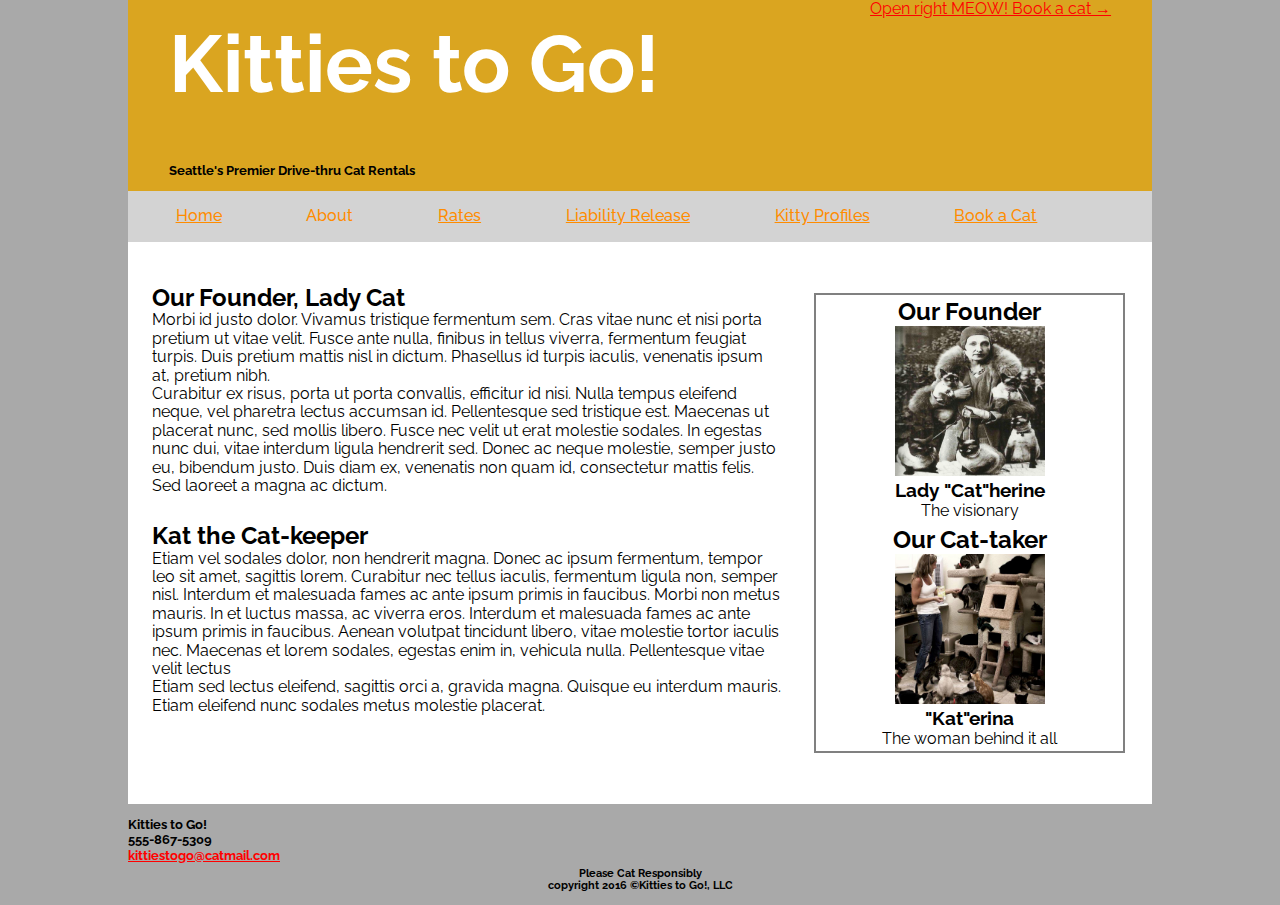
<file: about.html>
<!doctype html>

<html lang="en">
  <head>
    <title>Kitties to Go!</title>
      <meta charset="utf-8">
      <meta name="description" content="cats rental">
      <meta name="keywords" content="kittens, cats, rentals, adoption, drive thru">
      <meta name="author" content="Kitties to Go! LLC">
      <meta name="viewport" content="width=device-width, initial-scale=1.0">
        <link href="https://fonts.googleapis.com/css?family=Raleway" rel="stylesheet">
    <link rel="stylesheet" type="text/css" href="styles/normalize.css">
        <!--<link rel="stylesheet" type="text/css" href="styles/first-stylesheet.css">-->
        <link rel="stylesheet" type="text/css" href="styles/second-stylesheet.css">
  </head>
  <body>
    <main>
    <header>
        <a href="index.html" target="_blank">Open right MEOW! Book a cat &rarr;</a>
      <h1>
        Kitties to Go!
      </h1>
      <h3>
        Seattle's Premier Drive-thru Cat Rentals
      </h3>
      <nav> <!--menu options came up invalid in validator but they're fake for now anyway-->
            <a href="index.html">Home</a>
            <a class="active">About</a>
            <a href="rates.html">Rates</a>
            <a href="#">Liability Release</a>
            <a href="#">Kitty Profiles</a>
            <a href="#">Book a Cat</a>
      </nav>
    </header>
    <article>
      <section>
        <h2>
          Our Founder, Lady Cat
        </h2>
          <p>
          Morbi id justo dolor. Vivamus tristique fermentum sem. Cras vitae nunc et nisi porta pretium ut vitae velit. Fusce ante nulla, finibus in tellus viverra, fermentum feugiat turpis. Duis pretium mattis nisl in dictum. Phasellus id turpis iaculis, venenatis ipsum at, pretium nibh.</p>
          <p>
          Curabitur ex risus, porta ut porta convallis, efficitur id nisi. Nulla tempus eleifend neque, vel pharetra lectus accumsan id. Pellentesque sed tristique est. Maecenas ut placerat nunc, sed mollis libero. Fusce nec velit ut erat molestie sodales. In egestas nunc dui, vitae interdum ligula hendrerit sed. Donec ac neque molestie, semper justo eu, bibendum justo. Duis diam ex, venenatis non quam id, consectetur mattis felis. Sed laoreet a magna ac dictum.
          </p>
        </section>
        <section>  
          <h2>
         Kat the Cat-keeper 
          </h2>
            <p>
              Etiam vel sodales dolor, non hendrerit magna. Donec ac ipsum fermentum, tempor leo sit amet, sagittis lorem. Curabitur nec tellus iaculis, fermentum ligula non, semper nisl. Interdum et malesuada fames ac ante ipsum primis in faucibus. Morbi non metus mauris. In et luctus massa, ac viverra eros. Interdum et malesuada fames ac ante ipsum primis in faucibus. Aenean volutpat tincidunt libero, vitae molestie tortor iaculis nec. Maecenas et lorem sodales, egestas enim in, vehicula nulla. Pellentesque vitae velit lectus
          </p>
          <p>
              Etiam sed lectus eleifend, sagittis orci a, gravida magna. Quisque eu interdum mauris. Etiam eleifend nunc sodales metus molestie placerat.
          </p>
        </section>
    </article>
  <!--this is for right box area-->
    <aside>
      <section>
      <h2>
      Our Founder
      </h2>
      <img src="images/founder.png" alt="founder" width="150" height="150">
      <h3>
      Lady "Cat"herine
      </h3>
      <p class="sidebar-text">
        The visionary
      </p>
    </section>
    <section>
      <h2>
        Our Cat-taker
      </h2>
        <img src="images/owner.png" alt="Odin" width="150" height="150">
       <h3>
        "Kat"erina
      </h3>
      <p>The woman behind it all</p>
      </section>
    </aside>
    </main>
  <footer>
    <h5>
      Kitties to Go!<br>
      555-867-5309<br>
        <a href="mailto:kittiestogo@catmail.com?Subject=Hello" target="_top">kittiestogo@catmail.com</a>
    </h5>
    <!--        not sure why the validator is spitting out an error with the email bc it seems to be working. -->
    <h6>
      Please Cat Responsibly<br>
      copyright 2016 &copy;Kitties to Go!, LLC
    </h6>
  </footer>
</body>
</html>
</file>
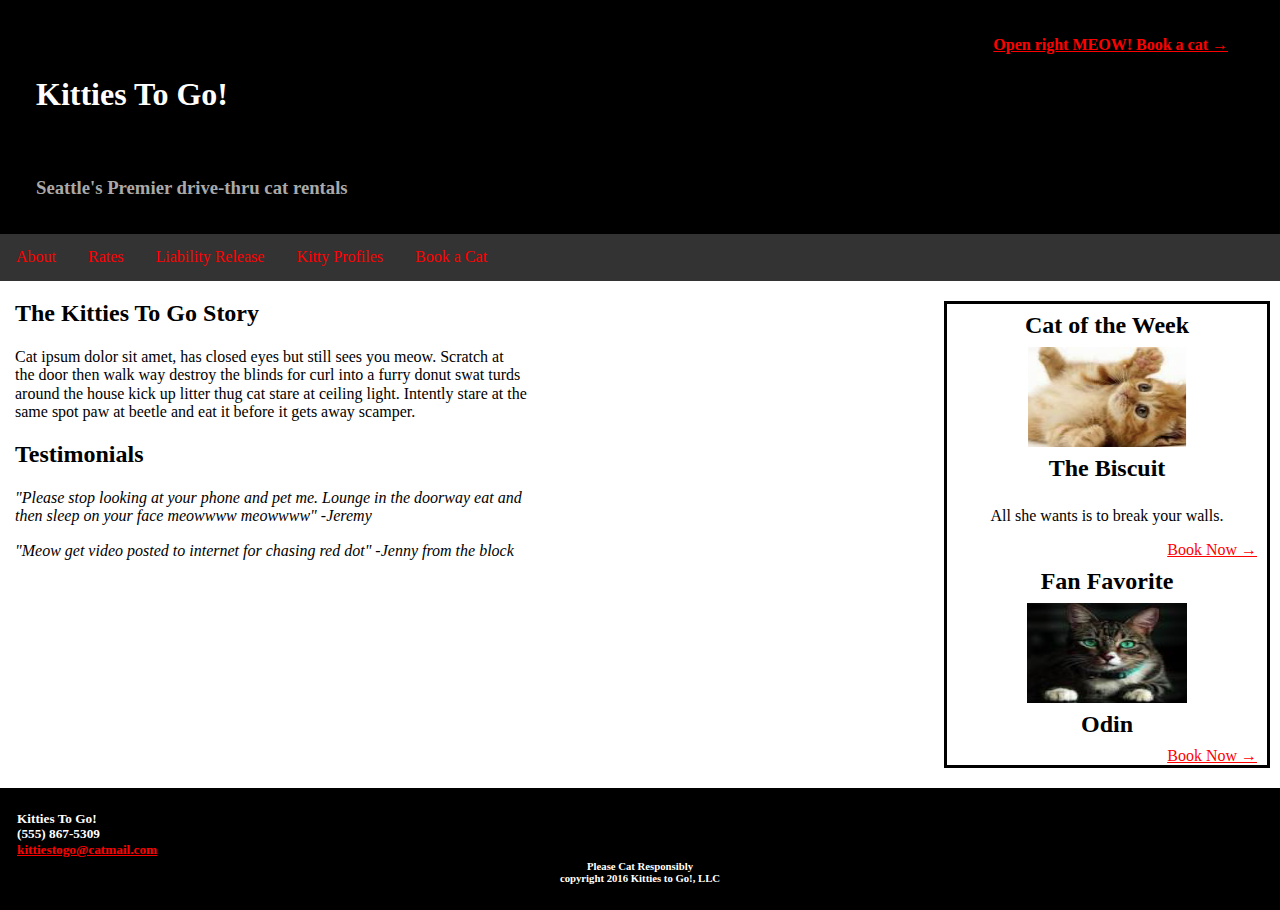
<file: index_2.html>
<!doctype html>

<html lang="en">
  <head>
    <title>Kitties To Go!</title>
      <meta charset="utf-8">
      <meta name="description" content="cats rental">
      <meta name="keywords" content="kittens, cats, rentals, adoption, drive thru">
      <meta name="author" content="Kitties to Go! LLC">
      <meta name="viewport" content="width=device-width, initial-scale=1.0">
        <link rel="stylesheet" type="text/css" href="styles/normalize.css">
        <link rel="stylesheet" type="text/css" href="styles/first-stylesheet.css">
  </head>

  <!--Thank you, Tobias for sharing your work, I broke up my code like you did-->

  <body>
    <header>
      <h4>
        <a href="index.html" target="_blank">Open right MEOW! Book a cat &rarr;</a>
      </h4>
      <h1>
        Kitties To Go!
      </h1>
      <h3>
        Seattle's Premier drive-thru cat rentals
      </h3>
    </header>
      <nav> <!--menu options came up invalid in validator but they're fake for now anyway-->
        <div class="topnav">
          <div id="nav-table">
            <a class="active" href="#about">About</a>
            <a href="#rates">Rates</a>
            <a href="#liability release">Liability Release</a>
            <a href="#kitty profiles">Kitty Profiles</a>
            <a href="#book a cat">Book a Cat</a>
          </div>
        </div>
      </nav>
    <main>
    <article>
        <h2>
          The Kitties To Go Story
        </h2>
          <p>
            Cat ipsum dolor sit amet, has closed eyes but still sees you meow. Scratch at the door then walk way destroy the blinds for curl into a furry donut swat turds around the house kick up litter thug cat stare at ceiling light. Intently stare at the same spot paw at beetle and eat it before it gets away scamper.
          </p>
        <h2>
          Testimonials
        </h2>
          <p class="testimonial">
            "Please stop looking at your phone and pet me. Lounge in the doorway eat and then sleep on your face meowwww meowwww" -Jeremy
          </p>
          <p class="testimonial">
          "Meow get video posted to internet for chasing red dot" -Jenny from the block
          </p>
    </article>
    </main>

  <!--this is for right box area-->
  
  <aside class="sidebar">
    <h2>
      Cat of the Week
    </h2>
      <img src="images/biscuit.png" alt="Biscuit" width="125" height="100">
    <h3>
      The Biscuit
    </h3>
    <p class="sidebar-text">
        <center>All she wants is to break your walls.</center> <!--center is obsolete, should use css but I couldnt figure it out-->
    </p>
    <div class="sidebar-link">
      <a href="">Book Now &rarr;</a> <!--thanks for tip on arrow, Tobias-->
    </div>
      <h2>
        Fan Favorite
      </h2>
        <img src="images/odin.png" alt="Odin" width="125" height="100">
      <h3>
        Odin
      </h3>
    <div class="sidebar-link">
      <a href="">Book Now &rarr;</a>
    </div>
    </aside>
  <footer>
    <h5>
      Kitties To Go!<br>
      (555) 867-5309<br>
        <a href="mailto:kittiestogo@catmail.com?Subject=Hello"target="_top">kittiestogo@catmail.com</a>
    </h5>
    <!--        not sure why the validator is spitting out an error with the email bc it seems to be working. -->
    <h6>
      Please Cat Responsibly<br>
      copyright 2016 Kitties to Go!, LLC
    </h6>
  </footer>
</body>
</html>
</file>
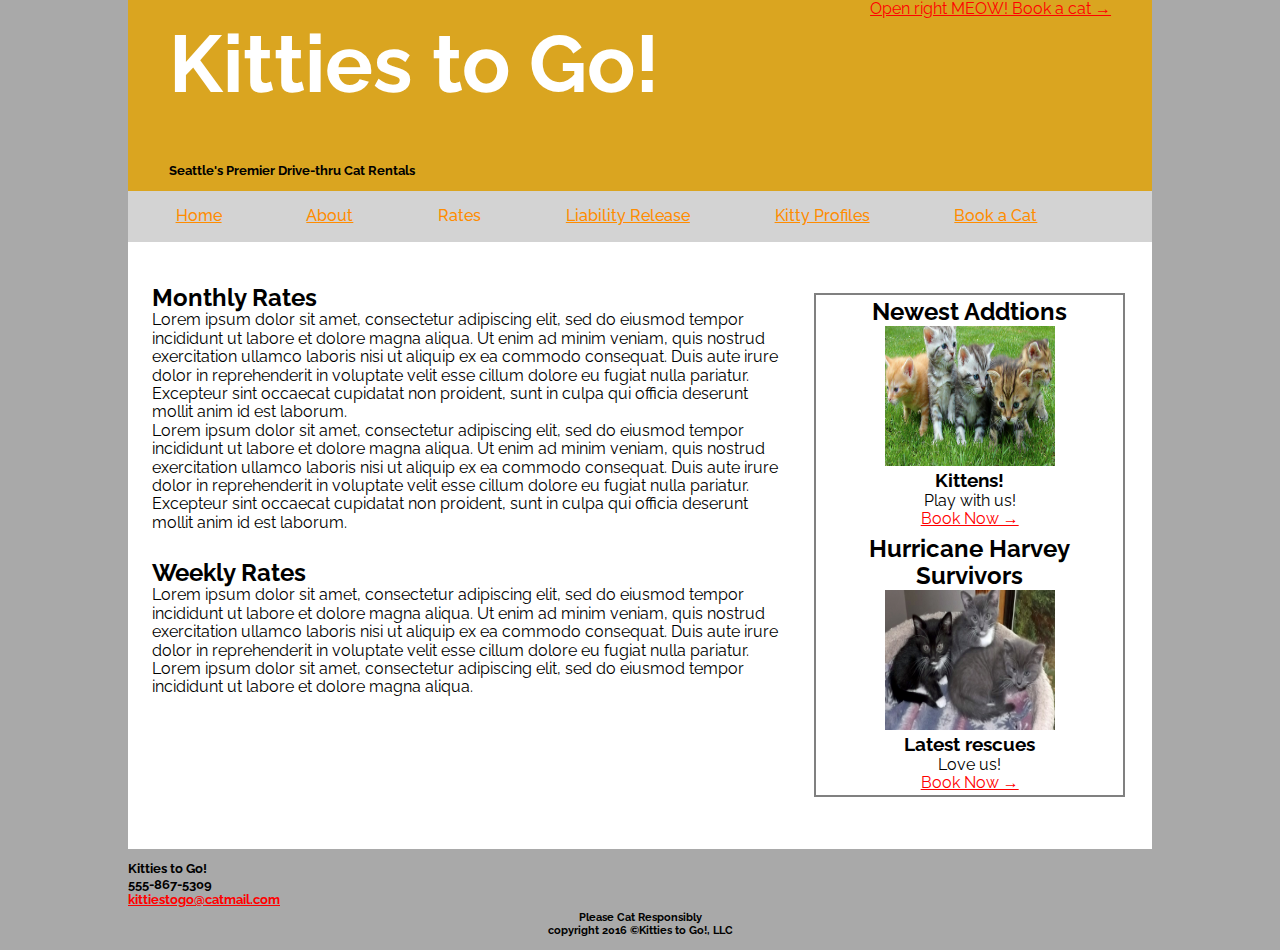
<file: rates.html>
<!doctype html>

<html lang="en">
  <head>
    <title>Kitties to Go!</title>
      <meta charset="utf-8">
      <meta name="description" content="cats rental">
      <meta name="keywords" content="kittens, cats, rentals, adoption, drive thru">
      <meta name="author" content="Kitties to Go! LLC">
      <meta name="viewport" content="width=device-width, initial-scale=1.0">
        <link href="https://fonts.googleapis.com/css?family=Raleway" rel="stylesheet">
    <link rel="stylesheet" type="text/css" href="styles/normalize.css">
        <!--<link rel="stylesheet" type="text/css" href="styles/first-stylesheet.css">-->
        <link rel="stylesheet" type="text/css" href="styles/second-stylesheet.css">
  </head>
  <body>
    <main>
    <header>
        <a href="index.html" target="_blank">Open right MEOW! Book a cat &rarr;</a>
      <h1>
        Kitties to Go!
      </h1>
      <h3>
        Seattle's Premier Drive-thru Cat Rentals
      </h3>
      <nav> <!--menu options came up invalid in validator but they're fake for now anyway-->
  
            <a href="index.html">Home</a>
            <a href="about.html">About</a>
            <a class="active">Rates</a>    
            <a href="#">Liability Release</a>
            <a href="#">Kitty Profiles</a>
            <a href="#">Book a Cat</a>
      </nav>
    </header>
    <article>
      <section>
        <h2>
          Monthly Rates
        </h2>
          <p>
            Lorem ipsum dolor sit amet, consectetur adipiscing elit, sed do eiusmod tempor incididunt ut labore et dolore magna aliqua. Ut enim ad minim veniam, quis nostrud exercitation ullamco laboris nisi ut aliquip ex ea commodo consequat. Duis aute irure dolor in reprehenderit in voluptate velit esse cillum dolore eu fugiat nulla pariatur. Excepteur sint occaecat cupidatat non proident, sunt in culpa qui officia deserunt mollit anim id est laborum.
          </p>
        <p>Lorem ipsum dolor sit amet, consectetur adipiscing elit, sed do eiusmod tempor incididunt ut labore et dolore magna aliqua. Ut enim ad minim veniam, quis nostrud exercitation ullamco laboris nisi ut aliquip ex ea commodo consequat. Duis aute irure dolor in reprehenderit in voluptate velit esse cillum dolore eu fugiat nulla pariatur. Excepteur sint occaecat cupidatat non proident, sunt in culpa qui officia deserunt mollit anim id est laborum.
        </p>
        </section>
        <section>  
      <h2>
          Weekly Rates
        </h2>
          <p>Lorem ipsum dolor sit amet, consectetur adipiscing elit, sed do eiusmod tempor incididunt ut labore et dolore magna aliqua. Ut enim ad minim veniam, quis nostrud exercitation ullamco laboris nisi ut aliquip ex ea commodo consequat. Duis aute irure dolor in reprehenderit in voluptate velit esse cillum dolore eu fugiat nulla pariatur.
          </p>
          <p>Lorem ipsum dolor sit amet, consectetur adipiscing elit, sed do eiusmod tempor incididunt ut labore et dolore magna aliqua.
          </p>
        </section>
    </article>
  <!--this is for right box area-->
    <aside>
      <section>
      <h2>
      Newest Addtions
      </h2>
      <img src="images/kittens.png" alt="kittens" width="170" height="140">
      <h3>
      Kittens!
      </h3>
      <p class="sidebar-text">
        Play with us! 
      </p>
    <div class="sidebar-link">
      <a href="">Book Now &rarr;</a> 
    </div>
    </section>
    <section>
      <h2>
        Hurricane Harvey Survivors
      </h2>
        <img src="images/rescues.png" alt="rescues" width="170" height="140">
       <h3>
        Latest rescues
      </h3>
      <p> Love us!</p>
    <div class="sidebar-link">
      <a href="">Book Now &rarr;</a>
    </div>
      </section>
    </aside>
    </main>
  <footer>
    <h5>
      Kitties to Go!<br>
      555-867-5309<br>
        <a href="mailto:kittiestogo@catmail.com?Subject=Hello" target="_top">kittiestogo@catmail.com</a>
    </h5>
    <!--        not sure why the validator is spitting out an error with the email bc it seems to be working. -->
    <h6>
      Please Cat Responsibly<br>
      copyright 2016 &copy;Kitties to Go!, LLC
    </h6>
  </footer>
</body>
</html>
</file>
<file: styles/first-stylesheet.css>
/* thanks for sharing your code, Tobias, it helped me work things out. After running css through lint I now see that warnings to correct, but don't have time for this assignment to make the adjustments. Examples are not using headings as classes and not using a heading number more than once. I used h3 more than one time. */

box-sizing: border-box;

body {
  margin: 1rem;
}

a {
  color: red;
}

/* Style the header */
header {
    background-color: black;
    padding: 20px;
    text-align: left;
}

header h1 {
  color: white;
  text-align: left;
  text-decoration: none;
  margin-left: 1rem;
  margin-bottom: 2em
}

header h3 {
  color: darkgray;
  text-align: left;
  padding-bottom: 1rem;
  margin-left: 1rem;
  margin-top: 2rem;
  margin-bottom: 0;
}

header h4 {
  color: red;
  text-align: right;
  padding-top: 1rem;
  margin-top: 0;
  margin-right: 2rem;
}

/* Style the top navigation bar */
.topnav {
    overflow: hidden;
    background-color: #333;
}
/* this nav table doesnt work*/
.nav-table {
  display: table;
  margin: 0;
}

/* Style the topnav links */
.topnav a {
    float: left;
    display: block;
    color: red;
    text-align: center;
    padding: 14px 16px;
    text-decoration: none;
}

/* Change color on hover */
.topnav a:hover {
    background-color: #ddd;
    color: black;
}

article {
  float: left;
  width: 40%;
  margin-left: 15px;
}

.testimonial {
  font-style: italic;
}

.sidebar {
  float: right;
  margin-top: 20px;
  margin-bottom: 20px;
  margin-right: 10px;
  width: 25%;
  border: solid;
}

.sidebar img {
  display: block;
  margin-left: auto;
  margin-right: auto;
  width: 50%;
}

.sidebar h2 {
  text-align: center;
  font-size: 1.5rem;
  padding: .5rem;
  margin: 0;
}

.sidebar h3 {
  text-align: center;
  font-size: 1.5rem;
  padding: .5rem;
  margin: 0;
}

.sidebar-text {
  text-align: left;
  width: 50%;
  padding: .5rem;
  margin: 0;
}

.sidebar-link {
  text-align: right;
  margin-right: 10px;
}


/* Style the footer */
footer {
  background-color: black;
  color: white;
  clear: both;
  padding-top: 20px;
  padding-bottom: 25px;
}
footer h5 {
  padding: 2px;
  margin: 1px;
  margin-left: 15px;
}
footer h6 {
  text-align: center;
  margin: 0;
}
</file>
<file: styles/second-stylesheet.css>
*{
  margin: 0;
  padding: 0;
  font-family: 'Raleway', sans-serif;
}

body {
  box-sizing: border-box;
  background-color: darkgray;
}

a {
  color: red;
}

main {
  background-color: white;
  width: 80%;
  margin: 0 auto;
}

header {
  background-color: goldenrod;  
}

header a, header h1, header h3{
  padding: 0 4%;
}

header >a {
  background-color: goldenrod;
  float: right;
}

header h1 {
  color: white;
  font-size: 5em;
  clear:both;
}

header h3 {
  color: black;
  font-size: .8em;
  padding-bottom: 1em;
}

nav{
  padding: 1em .45em;
  background-color: lightgray;
}

nav a{
  width: 16%; /*spacing in nav bar options*/
  color: darkorange;
  font-weight: 500;
}

article {
  width: 65%;
  float: left;
  padding: 1.5% 0 4%;
  margin: 0 1%;
}

article section {
  width: 95%;
  margin-left: 2%;
  margin-top: 4%;
}

aside {
  width: 30%;
  display:inline-block;
  border: 2px solid grey;
  margin: 5% 0;
}

aside section {
  width: 90%;
  /*background-color: red;*/
  padding: 1% 2%;
  margin: 0% auto;
  text-align: center;
}

footer {
  clear:both;
  color: black;
  background-color: darkgray;
  width: 80%;
  margin: 1% auto;
}

footer h6 {
  margin-top: .5%;
  text-align: center;
}
</file>
